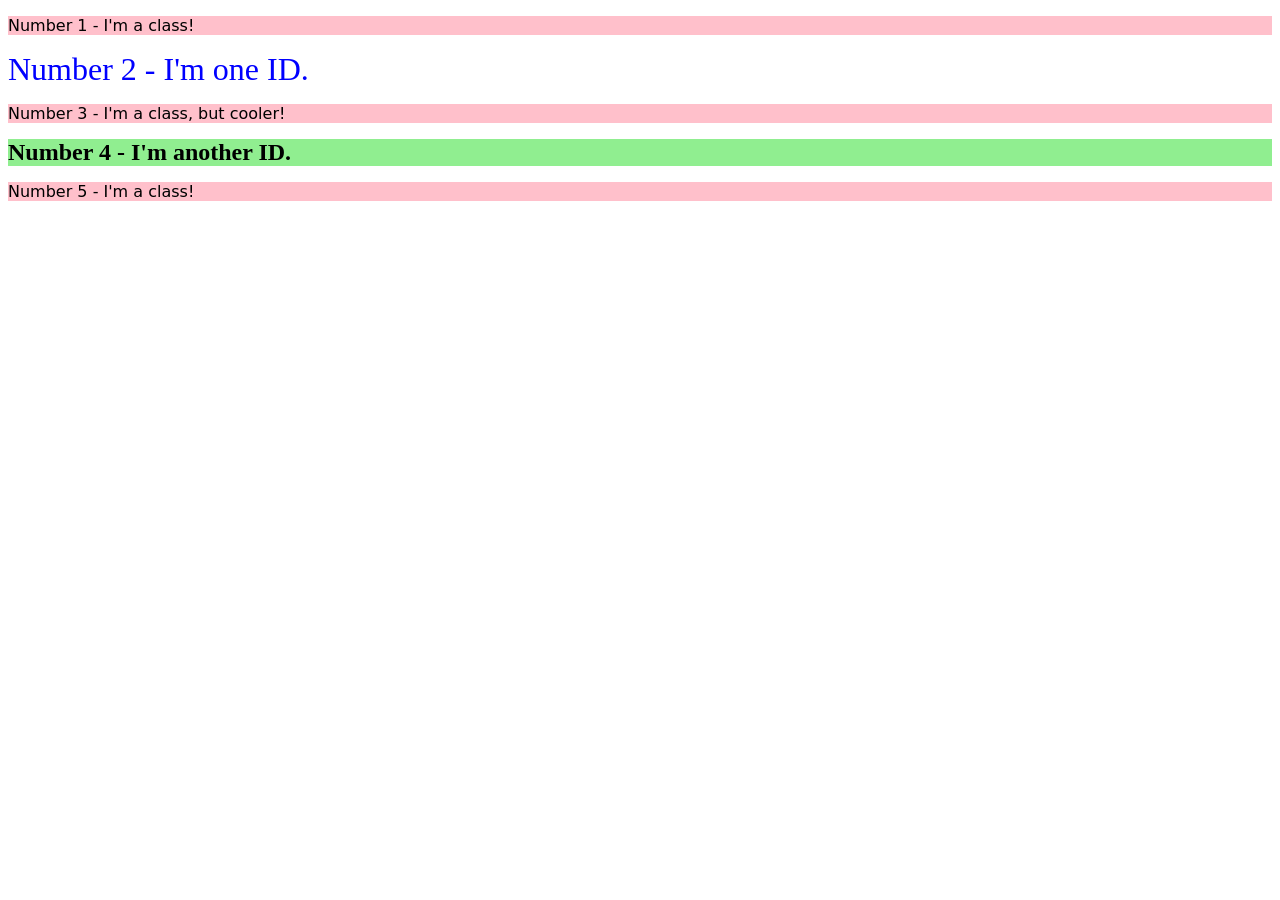
<file: foundations/intro-to-css/02-class-id-selectors/index.html>
<!DOCTYPE html>
<html lang="en">
  <head>
    <meta charset="UTF-8">
    <meta http-equiv="X-UA-Compatible" content="IE=edge">
    <meta name="viewport" content="width=device-width, initial-scale=1.0">
    <title>Class and ID Selectors</title>
    <link rel="stylesheet" href="style.css">
  </head>
  <body>
    <p class="number1">Number 1 - I'm a class!</p>
    <div id="number2">Number 2 - I'm one ID.</div>
    <p class="number1" ; class="number3">Number 3 - I'm a class, but cooler!</p>
    <div id="number4">Number 4 - I'm another ID.</div>
    <p class="number1">Number 5 - I'm a class!</p>
  </body>
</html>
</file>
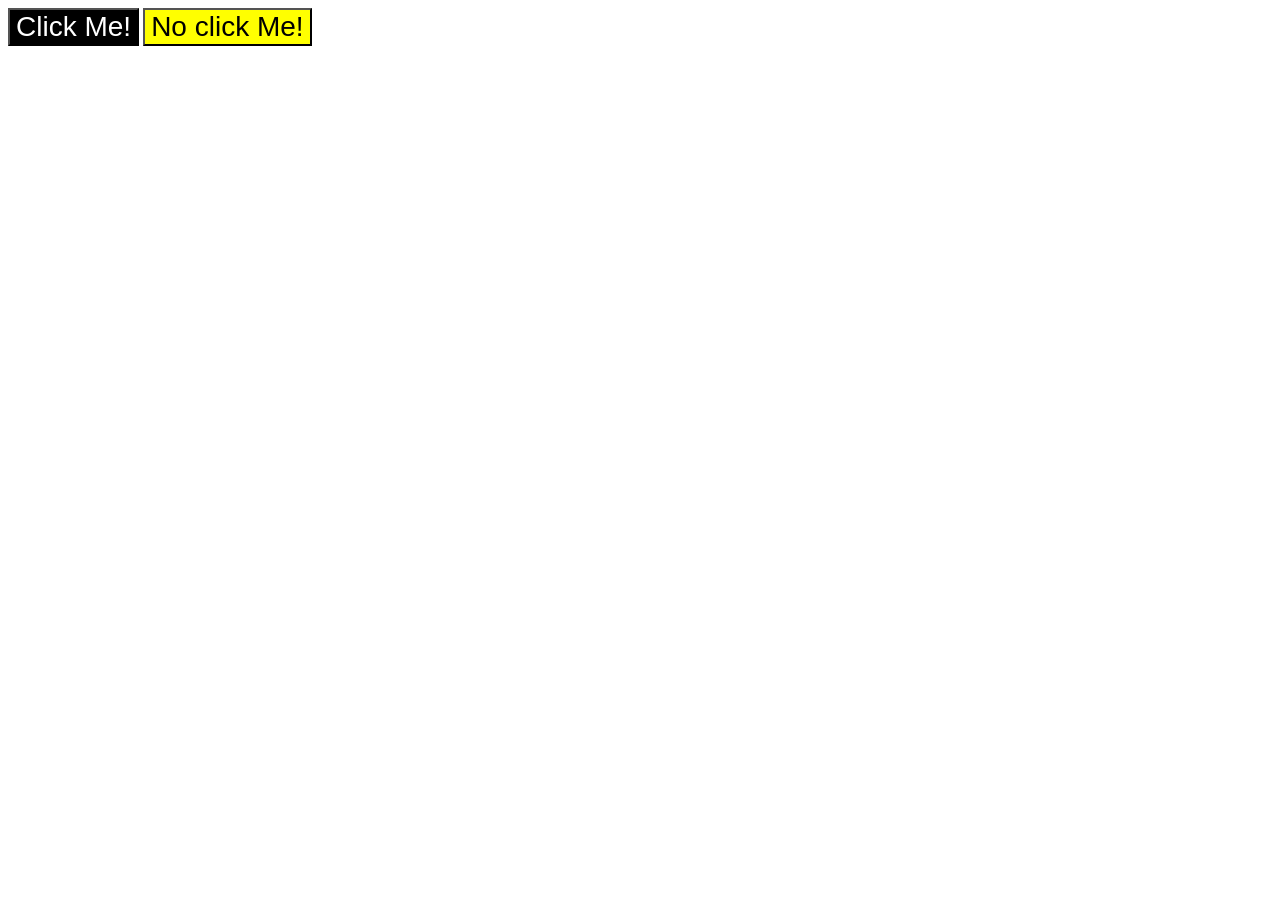
<file: foundations/intro-to-css/03-grouping-selectors/index.html>
<!DOCTYPE html>
<html lang="en">
  <head>
    <meta charset="UTF-8">
    <meta http-equiv="X-UA-Compatible" content="IE=edge">
    <meta name="viewport" content="width=device-width, initial-scale=1.0">
    <title>Grouping Selectors</title>
    <link rel="stylesheet" href="style.css">
  </head>
  <body>
    <button class="btn1">Click Me!</button>
    <button class="btn2">No click Me!</button>
  </body>
</html>
</file>
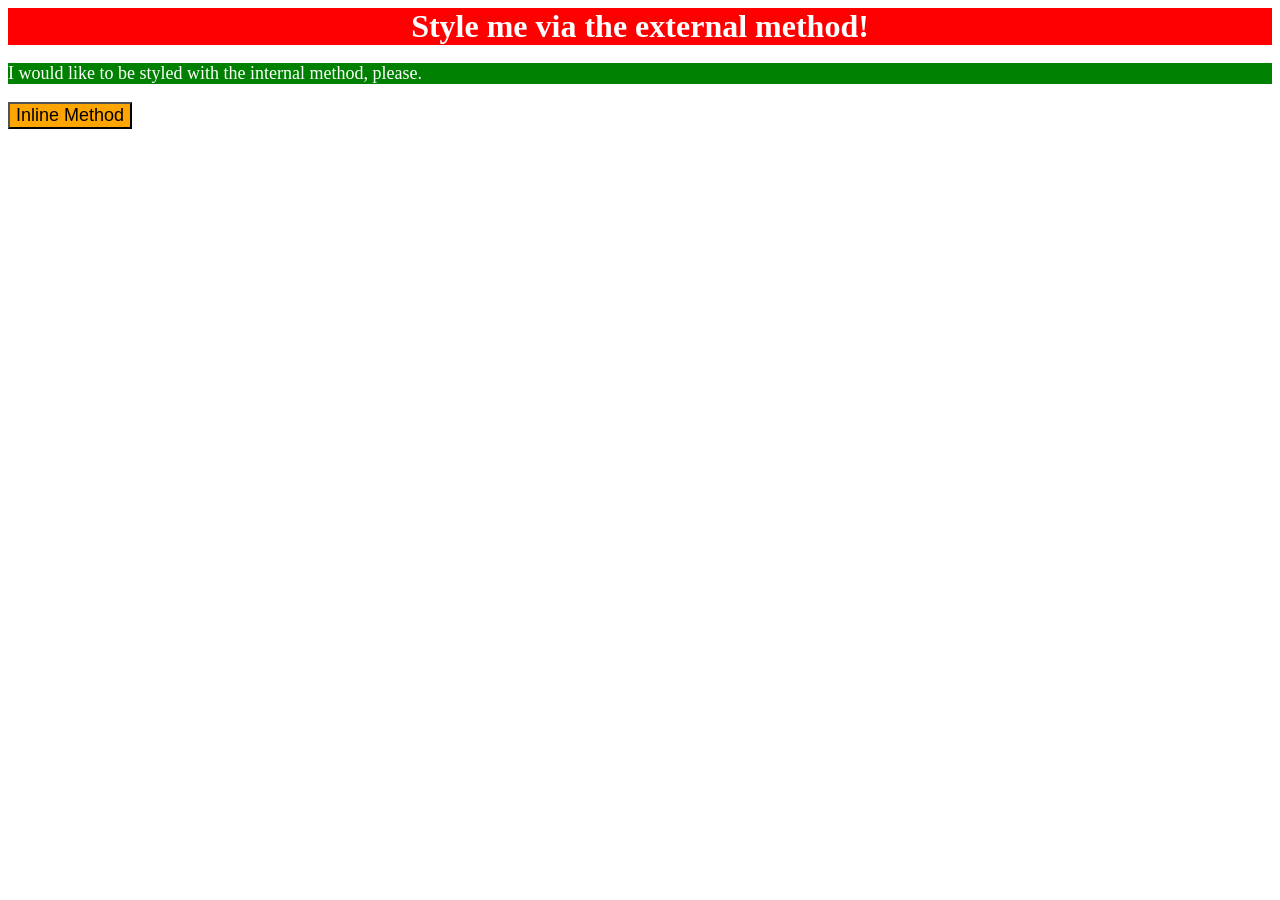
<file: foundations/intro-to-css/01-css-methods/my solutions/index.html>
<!DOCTYPE html>
<html lang="en">
  <head>
    <meta charset="UTF-8">
    <meta http-equiv="X-UA-Compatible" content="IE=edge">
    <meta name="viewport" content="width=device-width, initial-scale=1.0">
    <style rel ="stylesheet" type="text/css">
      p {
        background-color: green;
        color: white;
        font-size: 18px;
      }
    </style>
    <title>Methods for Adding CSS</title>
    <link rel="stylesheet" href="style.css">
  </head>
  <body>
    <div>Style me via the external method!</div>
    <p>I would like to be styled with the internal method, please.</p>
    <button style="background-color: orange; font-size: 18px;">Inline Method</button>
  </body>
</html>
</file>
<file: foundations/intro-to-css/02-class-id-selectors/style.css>
/* Add CSS Styling */
.number1 {
  background-color: pink;
  font-family: Verdana, Geneva, Tahoma, de sans-serif ;
  font-family: DejaVu Sans, sans-serif;

}

#number2 {
  color: blue;
  font-size: 32px;
}

.number1.number3 {
  
  font-size: 24px;
}

#number4 {
  background-color: lightgreen;
  font-size: 24px;
  font-weight: bold;
}
</file>
<file: foundations/intro-to-css/03-grouping-selectors/style.css>
/* Add CSS Styling */
.btn1{
    background-color: black;
    color: white;
}
.btn2{
    background-color: yellow;

}
.btn1, .btn2{
    font-size: 28px;
    font-family: Helvetica, Times New Roman, sans-serif;s
}
</file>
<file: foundations/intro-to-css/01-css-methods/my solutions/style.css>
div{
    background-color: red;
    color: white;
    font-size: 32px;
    text-align: center;
    font-weight: bold;
}
</file>
